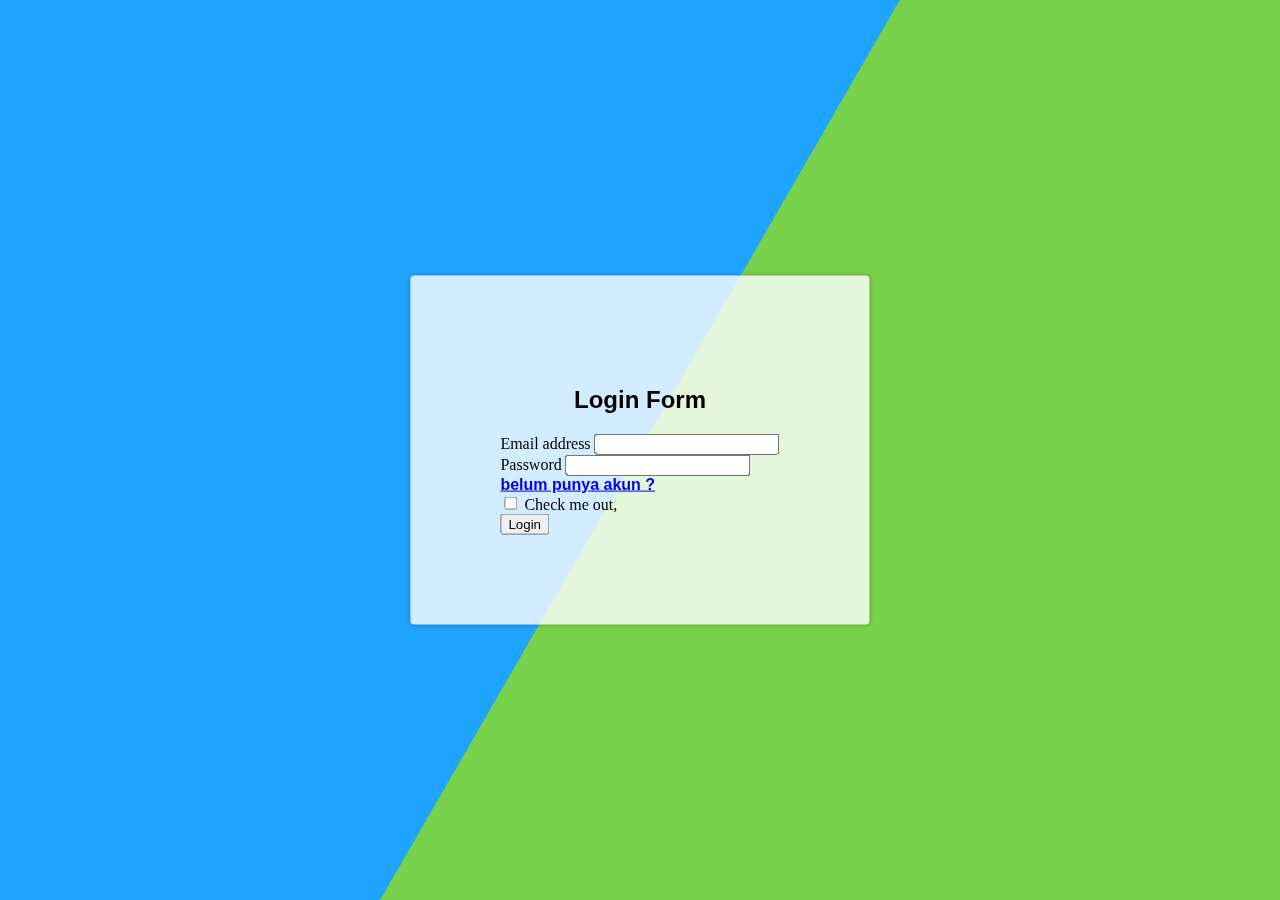
<file: index.html>
<!DOCTYPE html>
<html lang="en">
  <head>
    <meta charset="utf-8" />
    <meta name="viewport" content="width=device-width, initial-scale=1" />
    <link rel="stylesheet" href="assets/style.css" />
    <title>Login Form</title>
    <link
      href="https://cdn.jsdelivr.net/npm/bootstrap@5.2.2/dist/css/bootstrap.min.css"
      rel="stylesheet"
      integrity="sha384-Zenh87qX5JnK2Jl0vWa8Ck2rdkQ2Bzep5IDxbcnCeuOxjzrPF/et3URy9Bv1WTRi"
      crossorigin="anonymous"
    />
  </head>
  <body>
    <div class="bg"></div>
    <div class="bg bg2"></div>
    <div class="bg bg3"></div>
    <div class="content">
      <div class="text">
        <h2>Login Form</h2>
      </div>
      <form>
        <div class="mb-3">
          <label for="exampleInputEmail1" class="form-label"
            >Email address</label
          >
          <input
            type="email"
            class="form-control"
            id="exampleInputEmail1"
            aria-describedby="emailHelp"
          />
        </div>
        <div class="mb-3">
          <label for="exampleInputPassword1" class="form-label">Password</label>
          <input
            type="password"
            class="form-control"
            id="exampleInputPassword1"
          />
        </div>
        <a href="register.html" class="text">belum punya akun ?</a>
        <div class="mb-3 form-check">
          <input
            type="checkbox"
            class="form-check-input text"
            id="exampleCheck1"
          />
          <label class="form-check-label" for="exampleCheck1"
            >Check me out,</label
          >
        </div>
        <button type="submit" class="btn btn-primary">Login</button>
      </form>
    </div>
    <script
      src="https://cdn.jsdelivr.net/npm/bootstrap@5.2.2/dist/js/bootstrap.bundle.min.js"
      integrity="sha384-OERcA2EqjJCMA+/3y+gxIOqMEjwtxJY7qPCqsdltbNJuaOe923+mo//f6V8Qbsw3"
      crossorigin="anonymous"
    ></script>
  </body>
</html>
</file>
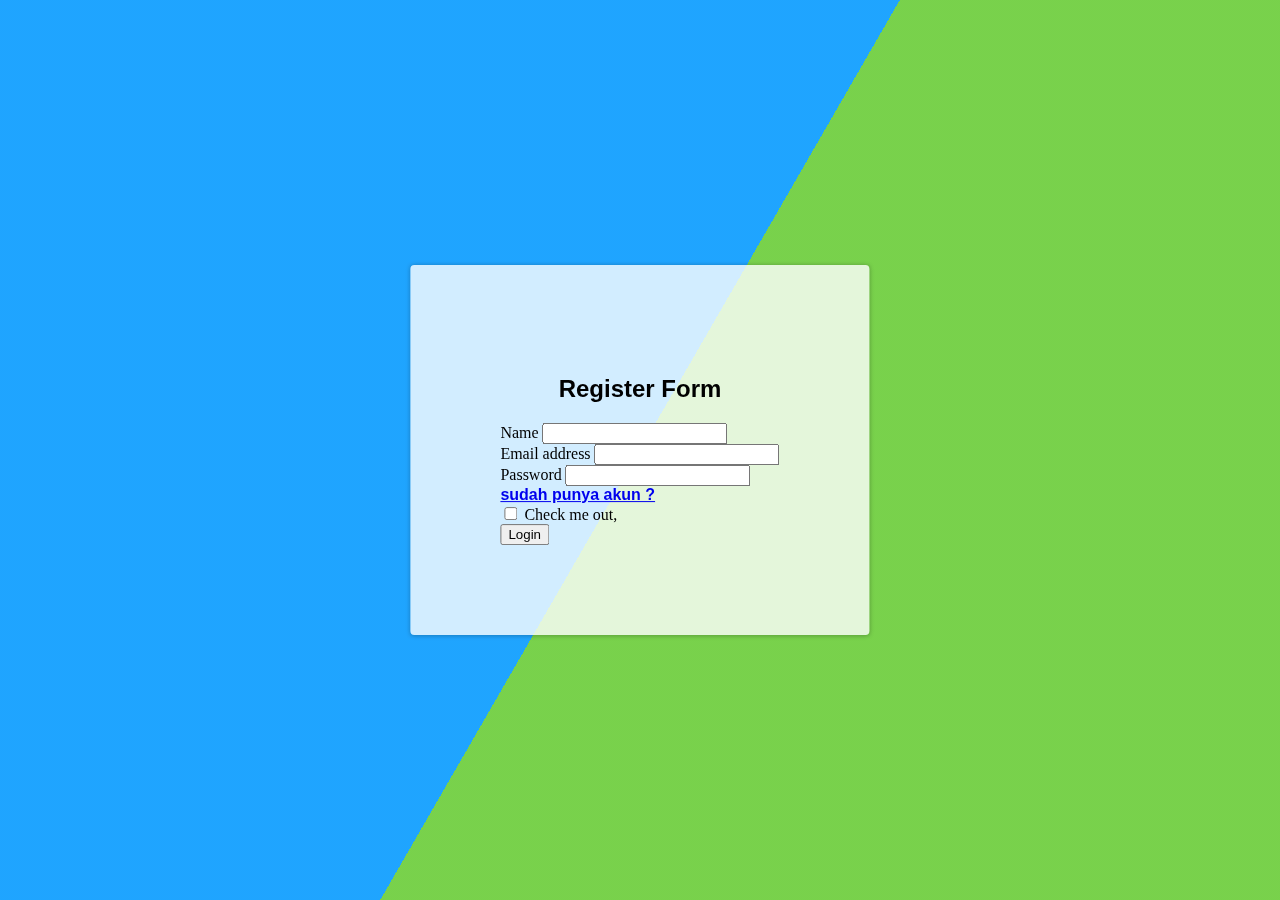
<file: register.html>
<!DOCTYPE html>
<html lang="en">
  <head>
    <meta charset="utf-8" />
    <meta name="viewport" content="width=device-width, initial-scale=1" />
    <link rel="stylesheet" href="assets/style.css" />
    <title>Register Form</title>
    <link
      href="https://cdn.jsdelivr.net/npm/bootstrap@5.2.2/dist/css/bootstrap.min.css"
      rel="stylesheet"
      integrity="sha384-Zenh87qX5JnK2Jl0vWa8Ck2rdkQ2Bzep5IDxbcnCeuOxjzrPF/et3URy9Bv1WTRi"
      crossorigin="anonymous"
    />
  </head>
  <body>
    <div class="bg"></div>
    <div class="bg bg2"></div>
    <div class="bg bg3"></div>
    <div class="content">
      <div class="text">
        <h2>Register Form</h2>
      </div>
      <form>
        <div class="mb-3">
          <label for="exampleInputName1" class="form-label">Name</label>
          <input
            type="text"
            class="form-control"
            id="exampleInputName1"
            aria-describedby="nameHelp"
          />
        </div>
        <div class="mb-3">
          <label for="exampleInputEmail1" class="form-label"
            >Email address</label
          >
          <input
            type="email"
            class="form-control"
            id="exampleInputEmail1"
            aria-describedby="emailHelp"
          />
        </div>
        <div class="mb-3">
          <label for="exampleInputPassword1" class="form-label">Password</label>
          <input
            type="password"
            class="form-control"
            id="exampleInputPassword1"
          />
        </div>
        <a href="index.html" class="text">sudah punya akun ?</a>
        <div class="mb-3 form-check">
          <input
            type="checkbox"
            class="form-check-input text"
            id="exampleCheck1"
          />
          <label class="form-check-label" for="exampleCheck1"
            >Check me out,</label
          >
        </div>
        <button type="submit" class="btn btn-primary">Login</button>
      </form>
    </div>
    <script
      src="https://cdn.jsdelivr.net/npm/bootstrap@5.2.2/dist/js/bootstrap.bundle.min.js"
      integrity="sha384-OERcA2EqjJCMA+/3y+gxIOqMEjwtxJY7qPCqsdltbNJuaOe923+mo//f6V8Qbsw3"
      crossorigin="anonymous"
    ></script>
  </body>
</html>
</file>
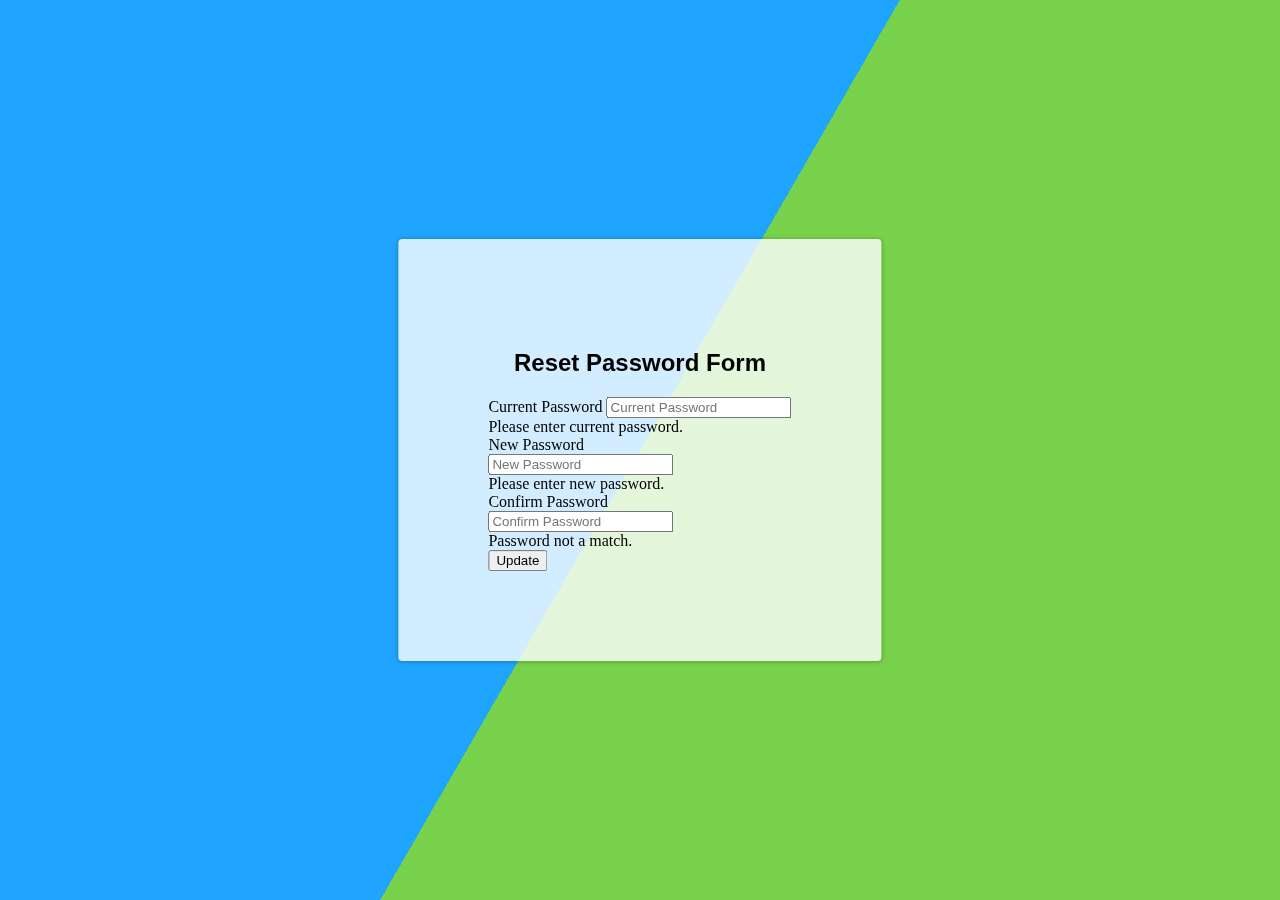
<file: resetPassword.html>
<!DOCTYPE html>
<html lang="en">
  <head>
    <meta charset="UTF-8" />
    <meta http-equiv="X-UA-Compatible" content="IE=edge" />
    <meta name="viewport" content="width=device-width, initial-scale=1.0" />
    <link rel="stylesheet" href="assets/style.css" />
    <title>Reset Password Form</title>
  </head>
  <body>
    <div class="bg"></div>
    <div class="bg bg2"></div>
    <div class="bg bg3"></div>
    <div class="content">
      <div class="text">
        <h2>Reset Password Form</h2>
      </div>
      <link rel="stylesheet" href="https://cdn.jsdelivr.net/npm/bootstrap@4.5.3/dist/css/bootstrap.min.css" integrity="sha384-TX8t27EcRE3e/ihU7zmQxVncDAy5uIKz4rEkgIXeMed4M0jlfIDPvg6uqKI2xXr2" crossorigin="anonymous">

<script src="https://code.jquery.com/jquery-3.5.1.slim.min.js" integrity="sha384-DfXdz2htPH0lsSSs5nCTpuj/zy4C+OGpamoFVy38MVBnE+IbbVYUew+OrCXaRkfj" crossorigin="anonymous"></script>
<script src="https://cdn.jsdelivr.net/npm/popper.js@1.16.1/dist/umd/popper.min.js" integrity="sha384-9/reFTGAW83EW2RDu2S0VKaIzap3H66lZH81PoYlFhbGU+6BZp6G7niu735Sk7lN" crossorigin="anonymous"></script>
<script src="https://cdn.jsdelivr.net/npm/bootstrap@4.5.3/dist/js/bootstrap.min.js" integrity="sha384-w1Q4orYjBQndcko6MimVbzY0tgp4pWB4lZ7lr30WKz0vr/aWKhXdBNmNb5D92v7s" crossorigin="anonymous"></script>

<form class="form-signin needs-validation" novalidate oninput='confirmPassword.setCustomValidity(confirmPassword.value != newPassword.value ? true : false)'>

      <div class="form-group">
        <label class="sr-only" for="oldPassword">Current Password</label>
        <input class="form-control form-control-sm" id="oldPassword" name="password" placeholder="Current Password" required type="password" autocomplete="off" aria-describedby="inputGroupPrepend">
        <div class="invalid-feedback">
          Please enter current password.
        </div>
      </div>

      <div class="form-group">
        <div class="form-group">
          <label class="sr-only" for="newPassword">New Password</label>
          <div class="input-group">

            <input name="newPassword" type="password" autocomplete="off" class="form-control form-control-sm" id="newPassword" placeholder="New Password" aria-describedby="inputGroupPrepend" required>
            <div class="invalid-feedback">
              Please enter new password.
            </div>
          </div>
        </div>
      </div>
      <div class="form-group">
        <label class="sr-only" for="confirmPassword">Confirm Password</label>
        <div class="input-group">

          <input name="confirmPassword" type="password" autocomplete="off" class="form-control form-control-sm" id="confirmPassword" placeholder="Confirm Password" aria-describedby="inputGroupPrepend" required>
          <div class="invalid-feedback">
            Password not a match.
          </div>
        </div>
      </div>

      <button id="submitBtn" class="btn btn-md btn-primary btn-block" type="submit">Update</button>
</form>
<script src="assets/script.js"></script>
  </body>
</html>
</file>
<file: assets/style.css>
html {
    height:100%;
  }
  
  body {
    margin:0;
  }
  
  .bg {
    animation:slide 3s ease-in-out infinite alternate;
    background-image: linear-gradient(-60deg, #6c3 50%, #09f 50%);
    bottom:0;
    left:-50%;
    opacity:.5;
    position:fixed;
    right:-50%;
    top:0;
    z-index:-1;
  }
  
  .bg2 {
    animation-direction:alternate-reverse;
    animation-duration:4s;
  }
  
  .bg3 {
    animation-duration:5s;
  }
  
  .content {
    background-color:rgba(255,255,255,.8);
    border-radius:.25em;
    box-shadow:0 0 .25em rgba(0,0,0,.25);
    box-sizing:border-box;
    left:50%;
    padding:10vmin;
    position:fixed;
    top:50%;
    transform:translate(-50%, -50%);
  }
  
  h1 {
    font-family:monospace;
  }
  
  @keyframes slide {
    0% {
      transform:translateX(-25%);
    }
    100% {
      transform:translateX(25%);
    }
  }

.text {
    text-align: center;
    font-weight: bold;
    font-family: 'Gill Sans', 'Gill Sans MT', Calibri, 'Trebuchet MS', sans-serif;
}
</file>
